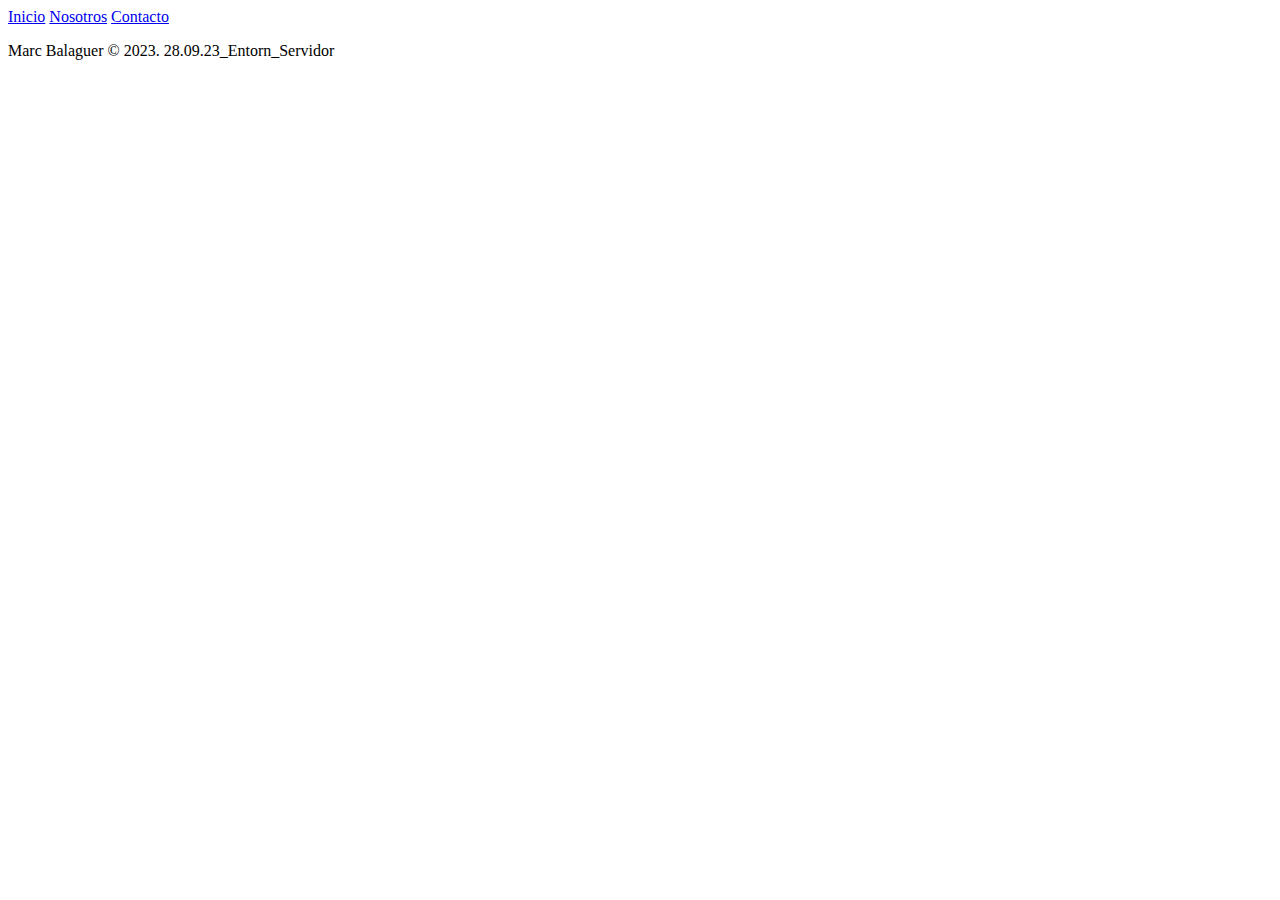
<file: about.html>
<!DOCTYPE html>
<html lang="en">
<head>
    <meta charset="UTF-8">
    <meta name="viewport" content="width=device-width, initial-scale=1.0">
    <script src="jquery.min.js"></script>
    <title>Document</title>
</head>
<body>
    <div id="header"></div>
    <div id="footer"></div>

    <script>
        // Cargar el encabezado
        $(document).ready(function() {
            $("#header").load("nav.html");
        });

        // Cargar el pie de página
        $(document).ready(function() {
            $("#footer").load("footer.html");
        });
    </script>
</body>
</html>
</file>
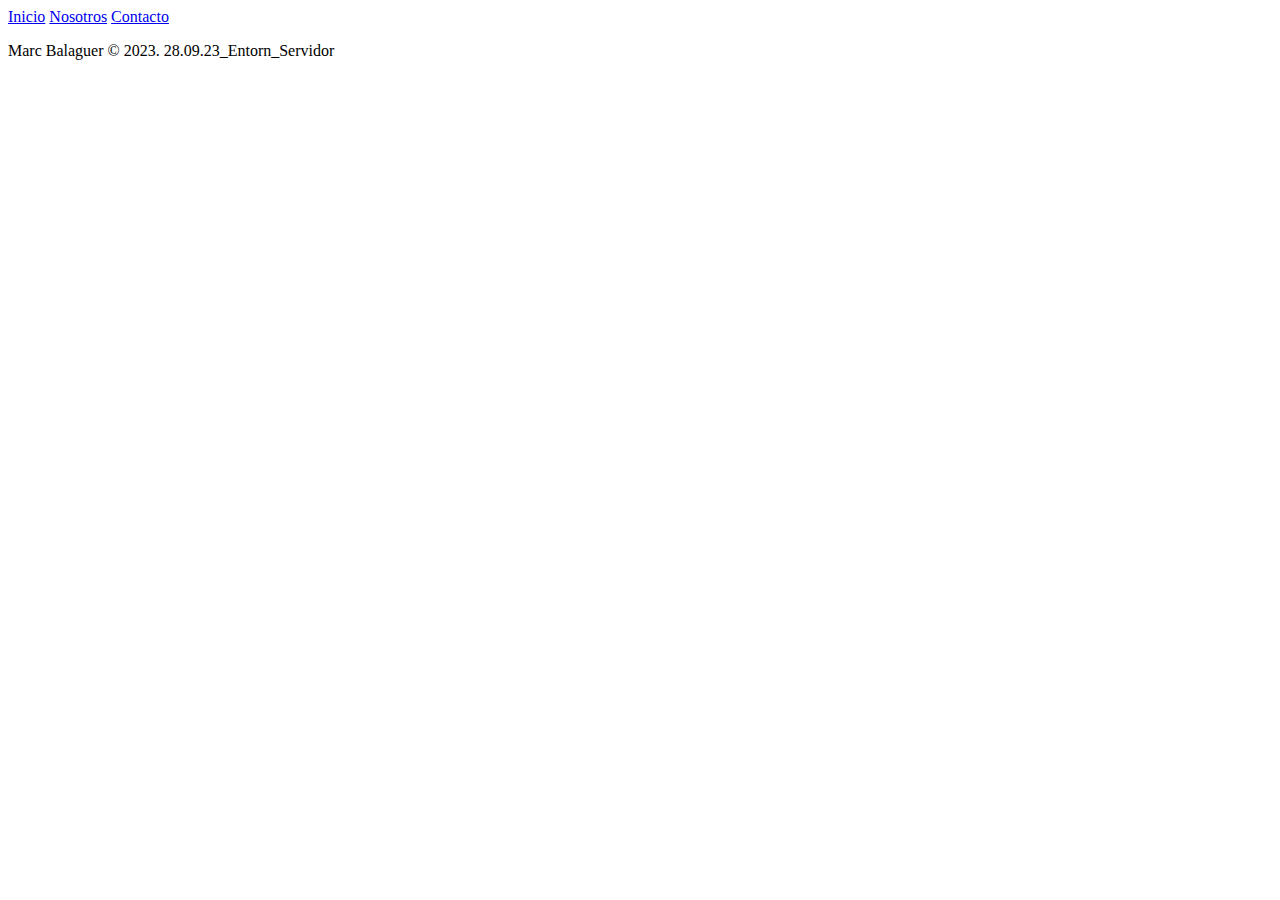
<file: contact.html>
<!DOCTYPE html>
<html lang="en">
<head>
    <meta charset="UTF-8">
    <meta name="viewport" content="width=device-width, initial-scale=1.0">
    <script src="jquery.min.js"></script>
    <title>Document</title>
</head>
<body>
    <div id="header"></div>
    <div id="footer"></div>

    <script>
        // Cargar el encabezado
        $(document).ready(function() {
            $("#header").load("nav.html");
        });

        // Cargar el pie de página
        $(document).ready(function() {
            $("#footer").load("footer.html");
        });
    </script>

</body>
</html>
</file>
